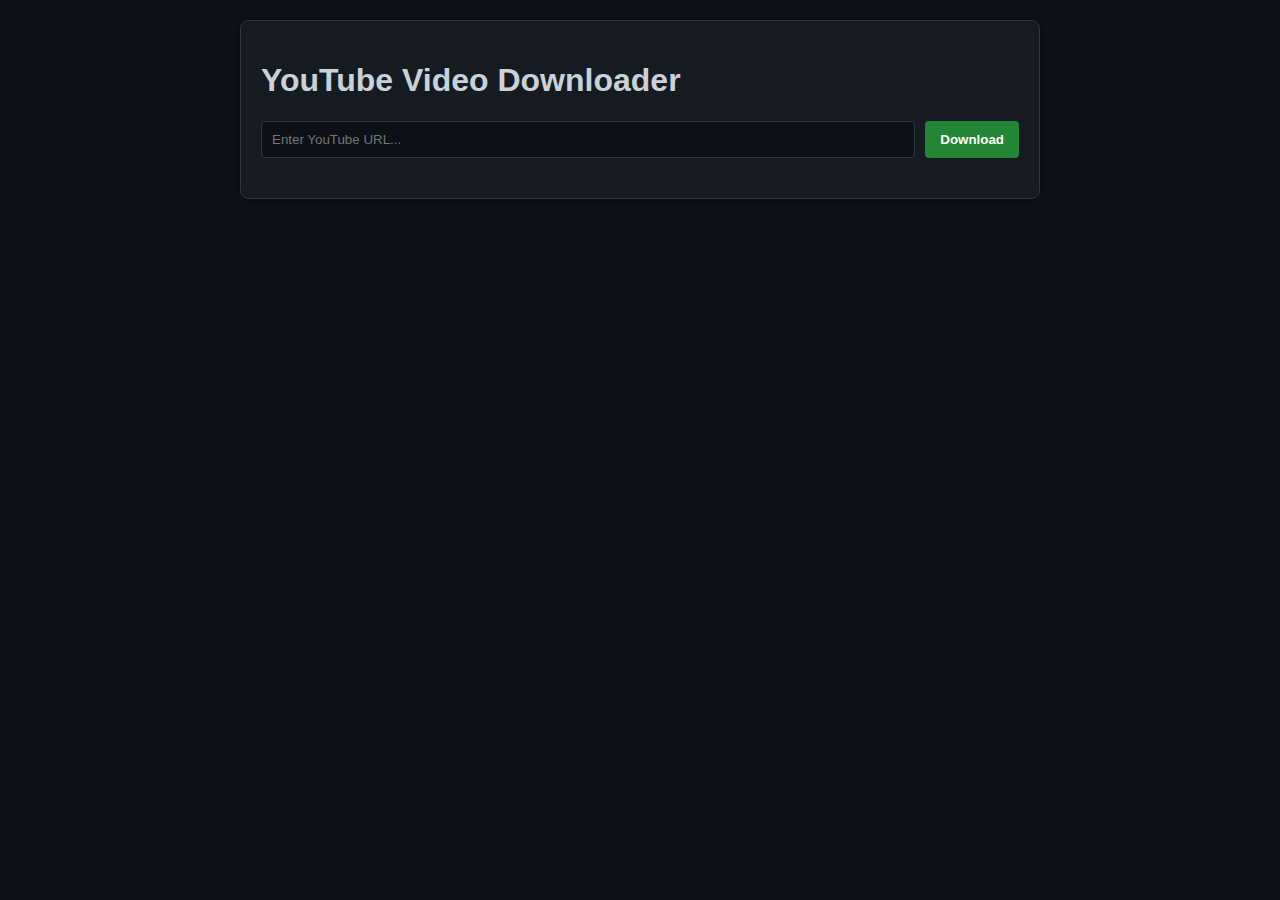
<file: templates/index.html>
<!DOCTYPE html>
<html lang="en">
<head>
    <meta charset="UTF-8">
    <meta name="viewport" content="width=device-width, initial-scale=1.0">
    <title>YouTube Video Downloader</title>
 <style>
    :root {
        --bg-color: #0d1117;
        --container-bg: #161b22;
        --text-color: #c9d1d9;
        --accent-color: #238636;
        --error-color: #f85149;
        --border-color: #30363d;
        --button-hover: #2ea043;
    }

    body {
        background-color: var(--bg-color);
        color: var(--text-color);
        font-family: -apple-system, BlinkMacSystemFont, "Segoe UI", Roboto, Helvetica, Arial, sans-serif;
        max-width: 800px;
        margin: 0 auto;
        padding: 20px;
    }

    .container {
        background-color: var(--container-bg);
        border-radius: 8px;
        padding: 20px;
        border: 1px solid var(--border-color);
        box-shadow: 0 2px 4px rgba(0, 0, 0, 0.4);
    }

    .input-group {
        margin-bottom: 20px;
        display: flex;
        gap: 10px;
    }

    input[type="text"] {
        flex: 1;
        padding: 10px;
        background-color: #0d1117;
        border: 1px solid var(--border-color);
        color: var(--text-color);
        border-radius: 4px;
    }

    button {
        padding: 10px 15px;
        background-color: var(--accent-color);
        color: white;
        border: none;
        border-radius: 4px;
        cursor: pointer;
        font-weight: bold;
        transition: background-color 0.2s;
    }

    button:hover {
        background-color: var(--button-hover);
    }

    .progress-container {
        margin-top: 20px;
        display: none;
    }

    .progress-bar {
        height: 20px;
        background-color: var(--border-color);
        border-radius: 10px;
        margin-bottom: 10px;
        overflow: hidden;
    }

    .progress {
        height: 100%;
        background-color: var(--accent-color);
        width: 0%;
        transition: width 0.3s ease-in-out;
    }

    .progess-slider {
        height: 6px;
        background-color: var(--border-color);
        border-radius: 4px;
        margin-bottom: 10px;
        overflow: hidden;
        position: relative;
    }

    .progess-slider::after {
        content: '';
        position: absolute;
        height: 100%;
        width: 0%;
        background-color: var(--accent-color);
        transition: width 0.3s ease-in-out;
    }

    .thumbnail-container img {
        max-width: 100%;
        margin: 10px 0;
        border-radius: 4px;
    }

    .download-link {
        display: none;
        margin-top: 10px;
        padding: 10px;
        background-color: var(--accent-color);
        color: white;
        text-decoration: none;
        border-radius: 4px;
        display: inline-block;
    }

    .error {
        color: var(--error-color);
        margin-top: 10px;
        display: none;
    }

    .progess-slider {
    position: relative;
    height: 6px;
    background-color: var(--border-color);
    border-radius: 4px;
    margin-bottom: 10px;
    overflow: hidden;
}

.slider-fill {
    height: 100%;
    width: 0%;
    background-color: var(--accent-color);
    transition: width 0.3s ease-in-out;
}

</style>

</head>
<body>
    <div class="container">
        <h1>YouTube Video Downloader</h1>
        <div class="input-group">
            <input type="text" id="video-url" placeholder="Enter YouTube URL...">
            <button id="download-btn">Download</button>
        </div>
        
        <div class="progress-container" id="progress-container">
            <h3 id="video-title">Downloading...</h3>
            <div class="thumbnail-container"> <img style="display:none" id="thumbnail"></div>
            <div class="progress-bar">
                <div class="progress" id="progress-bar"></div>
            </div>
            <div class="progess-slider">
             <div class="slider-fill"></div>
            </div>
            <p id="progress-text">0%</p>
            <p id="file-size"></p>
            <a href="#" class="download-link" id="download-link">Download Video</a>
        </div>
        
        <div class="error" id="error-message"></div>
    </div>

    <script>
        document.addEventListener('DOMContentLoaded', function() {
            const videoUrlInput = document.getElementById('video-url');
            const downloadBtn = document.getElementById('download-btn');
            const progressContainer = document.getElementById('progress-container');
            const progressBar = document.getElementById('progress-bar');
            const progressText = document.getElementById('progress-text');
            const videoTitle = document.getElementById('video-title');
            const fileSize = document.getElementById('file-size');
            const downloadLink = document.getElementById('download-link');
            const errorMessage = document.getElementById('error-message');

            const slider = document.querySelector('.progess-slider::after');
            const sliderWrapper = document.querySelector('.progess-slider');
            const progressSlider = sliderWrapper.querySelector('::after'); // won't work like this directly, so:
            const sliderBar = document.querySelector('.progess-slider');

    

            
            let downloadInterval;
            let currentDownloadId;
            
            downloadBtn.addEventListener('click', startDownload);
            
            function startDownload() {
                const url = videoUrlInput.value.trim();
                
                if (!url) {
                    showError('Please enter a YouTube URL');
                    return;
                }
                
                // Clear previous download if any
                if (downloadInterval) {
                    clearInterval(downloadInterval);
                }
                
                // Reset UI
                resetUI();
                
                // Show progress container
                progressContainer.style.display = 'block';
                
                // Start download
                fetch('/download', {
                    method: 'POST',
                    headers: {
                        'Content-Type': 'application/json',
                    },
                    body: JSON.stringify({ url: url }),
                })
                .then(response => response.json())
                .then(data => {
                    if (data.error) {
                        showError(data.error);
                        return;
                    }
                    
                    currentDownloadId = data.download_id;
                    
                    // Start polling for progress
                    downloadInterval = setInterval(checkProgress, 1000);
                })
                .catch(error => {
                    showError('Error starting download: ' + error.message);
                });
            }
            
            function checkProgress() {
                if (!currentDownloadId) return;
                
                fetch(`/progress/${currentDownloadId}`)
                    .then(response => response.json())
                    .then(data => {

                    console.log(data);
                        if (data.error) {
                            showError(data.error);
                            clearInterval(downloadInterval);
                            return;
                        }
                        
                        // Update progress bar LOL
                        const percentage = data.percentage;
                        progressBar.style.width = `${percentage}%`;
                        progressText.textContent = `${percentage}%`;

                        const sliderFill = document.querySelector('.slider-fill');
                        if (sliderFill) {
                            sliderFill.style.width = `${percentage}%`;
                        }

                        
                        // Update video title if available
                        if (data.title) {
                            videoTitle.textContent = data.title;
                        }
                        const thumbnail_url = data.thumbnail_url;
                        console.log(thumbnail_url);
                        if (thumbnail_url) {
                            // videoTitle.innerHTML = `<img src="${thumbnail_url}" alt="Thumbnail" > ${data.title}`;
                            const thumbnail = document.getElementById('thumbnail');
                            thumbnail.src = thumbnail_url;
                            //unhide
                            thumbnail.style.display = 'block';



                        }
                        
                        // Update file size if available
                        if (data.total_size) {
                            const totalSizeMB = (data.total_size / (1024 * 1024)).toFixed(2);
                            const downloadedSizeMB = (data.bytes_downloaded / (1024 * 1024)).toFixed(2);
                            fileSize.textContent = `${downloadedSizeMB} MB / ${totalSizeMB} MB`;
                        }
                        
                        // Check if download is completed
                     if (data.status === 'completed') {

                     console.log('Download completed');
                            clearInterval(downloadInterval);

                            // Set the download link
                            downloadLink.href = `/get_file/${currentDownloadId}`;
                            downloadLink.download = ''; // This prompts the browser to download rather than navigate
                            downloadLink.style.display = 'inline-block';
                            progressText.textContent = 'Download completed!';

                            // Auto-trigger the download
                            downloadLink.click();
                        } else if (data.status === 'error') {
                            clearInterval(downloadInterval);
                            showError('Error downloading: ' + (data.error || 'Unknown error'));
                        }
                    })
                    .catch(error => {
                        showError('Error checking progress: ' + error.message);
                        clearInterval(downloadInterval);
                    });
            }
            
            function resetUI() {
                progressBar.style.width = '0%';
                progressText.textContent = '0%';
                videoTitle.textContent = 'Downloading...';
                fileSize.textContent = '';
                downloadLink.style.display = 'none';
                errorMessage.style.display = 'none';
            }
            
            function showError(message) {
                errorMessage.textContent = message;
                errorMessage.style.display = 'block';
                progressContainer.style.display = 'none';
            }
        });
    </script>
</body>
</html>
</file>
